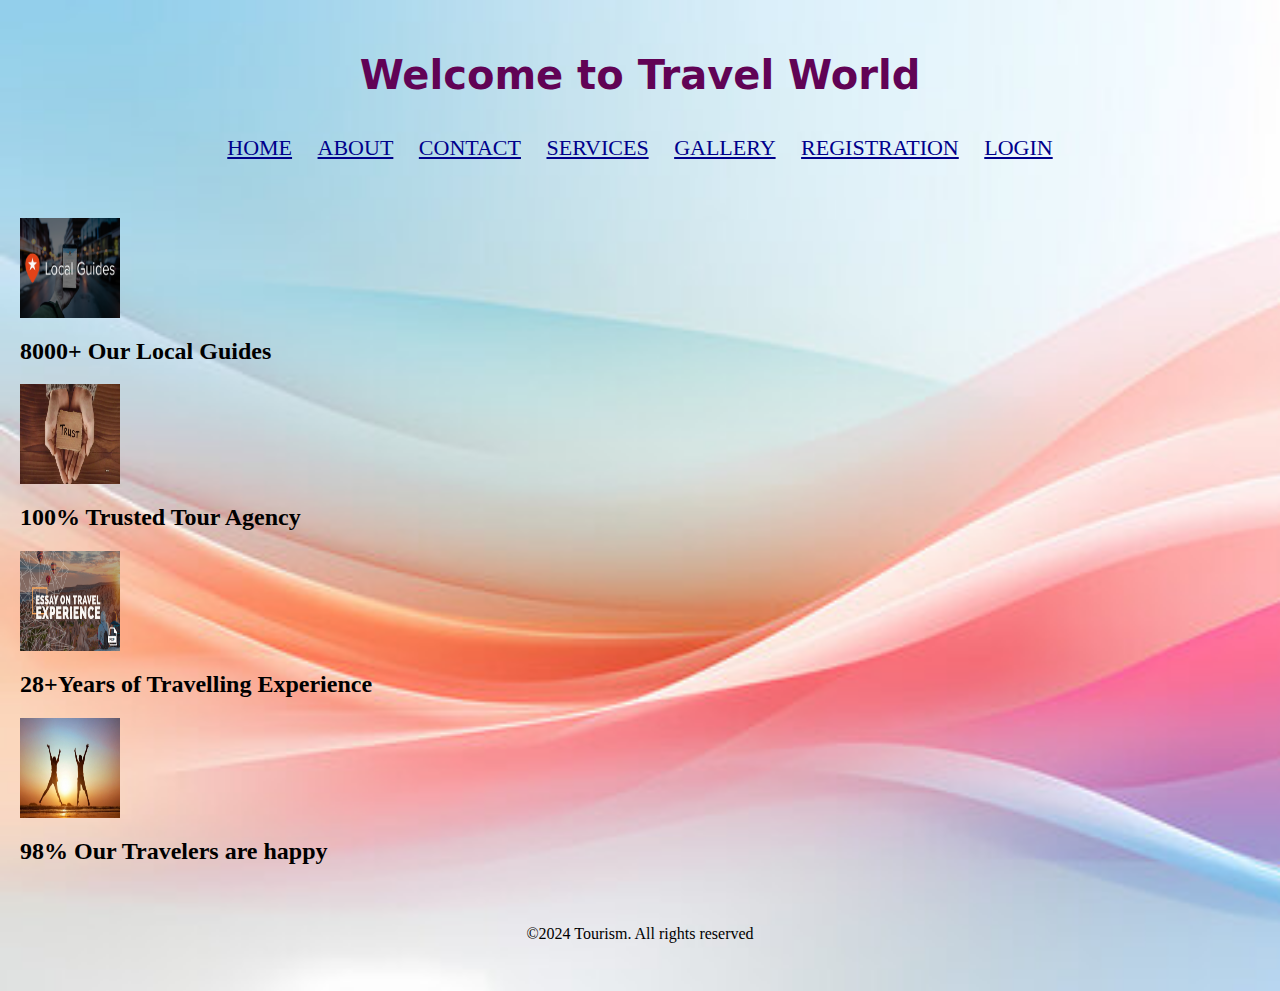
<file: index.html>
<html>
<html>
    <head>
        <title>services</title>
        <link rel="stylesheet" href="styles.css">
        <body background="backg.jpg"></body>
        <body text="beige"></body>
        <body leftmargin="20"></body>
        <body aria-setsize="35"></body>
    </head>
        <nav>
            <h1 style="font-size: 40px;">Welcome to Travel World</h1>
            <ul>
                <li><a href="home.html">HOME</a> </li>
                <li><a href="about.html">ABOUT</a> </li>                
                <li><a href="contact.html">CONTACT</a> </li>
                <li><a href="services.html">SERVICES</a></li>
                <li><a href="gallery.html">GALLERY</a> </li>
                <li><a href="registration.html">REGISTRATION</a></li>
                <li><a href="login.html">LOGIN</a></li>
            </ul>
        </nav>
        <header>
           <div class="services">
            <div class="tab">
                <div class="services1">
                    <img src="service1.jpg"width="100px" height="100px">
                    <h2>8000+ Our Local Guides</h2>
                </div>
                <div class="services1">
                    <img src="services2.jpg"width="100px" height="100px">
                    <h2>100% Trusted Tour Agency</h2>
                </div>
                <div class="tab">
                    <div class="services1">
                        <img src="services3.jpg"width="100px" height="100px">
                        <h2>28+Years of Travelling Experience</h2>
                    </div>
                    <div class="services1">
                        <img src="services4.jpg"width="100px" height="100px">
                        <h2>98%  Our Travelers are happy</h2>
                    </div>
            </div>
           </div>
        <footer>
             &copy;2024 Tourism. All rights reserved  
        </footer>
    </body>
</html>
</file>
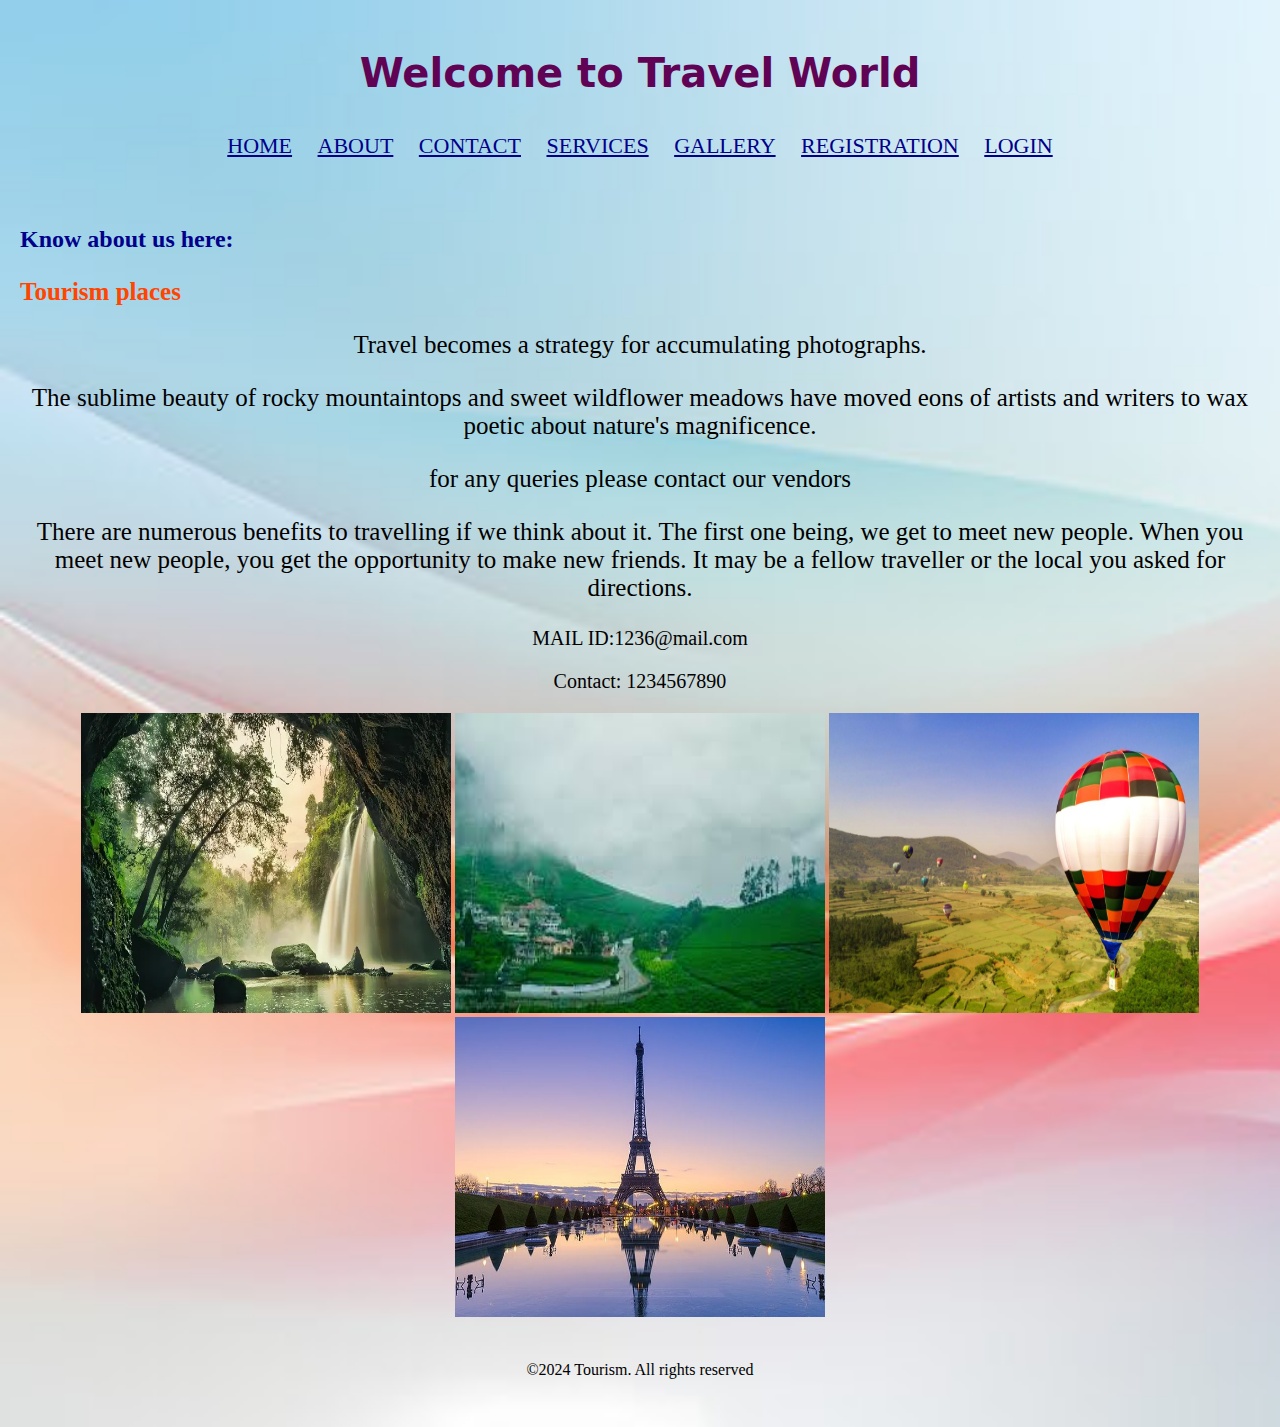
<file: about.html>
<!DOCTYPE html>
<html>
    <head>
        <title>ABOUT US</title>
        <link rel="stylesheet" href="styles.css">
        <body background="backg.jpg"></body>
        <body text="beige"></body>
        <body leftmargin="20"></body>
        <body aria-setsize="35"></body>
    </head>
        <nav>
            <h1 style="font-size: 40px;">Welcome to Travel World</h1>
            <ul>
                <li><a href="home.html">HOME</a> </li>
                <li><a href="about.html">ABOUT</a> </li>                
                <li><a href="contact.html">CONTACT</a> </li>
                <li><a href="services.html">SERVICES</a></li>
                <li><a href="gallery.html">GALLERY</a> </li>
                <li><a href="registration.html">REGISTRATION</a></li>
                <li><a href="login.html">LOGIN</a></li>
            </ul>
        </nav>
        <header>
            <h2>Know about us here:</h2>
            <h3 style="font-size: 25px;" >Tourism places</h3>
            <p style="font-size: 25px;">Travel becomes a strategy for accumulating photographs.</p>
            <p style="font-size: 25px;">The sublime beauty of rocky mountaintops and sweet wildflower meadows have moved eons of artists and writers to wax poetic about nature's magnificence.</p>
            <p style="font-size: 25px;">for any queries please contact our vendors</p>
            <p style="font-size: 25px;">There are numerous benefits to travelling if we think about it.
            The first one being, we get to meet new people. When you meet new people, you get the opportunity to make new friends.
             It may be a fellow traveller or the local you asked for directions.</p>
             <p style="font-size: 20px;">MAIL ID:1236@mail.com</p>
            <p style="font-size: 20px;">Contact: 1234567890</p>
        </header>
        <img src="araku.jpg" width="370" height="300">
        <img src="ooti.jpg"width="370" height="300">
        <img src="araku2.jpg"width="370" height="300">
        <img src="paris.jpg"width="370" height="300">
        <br>
        
        <footer>
             &copy;2024 Tourism. All rights reserved  
        </footer>
    </body>
</html>
</file>
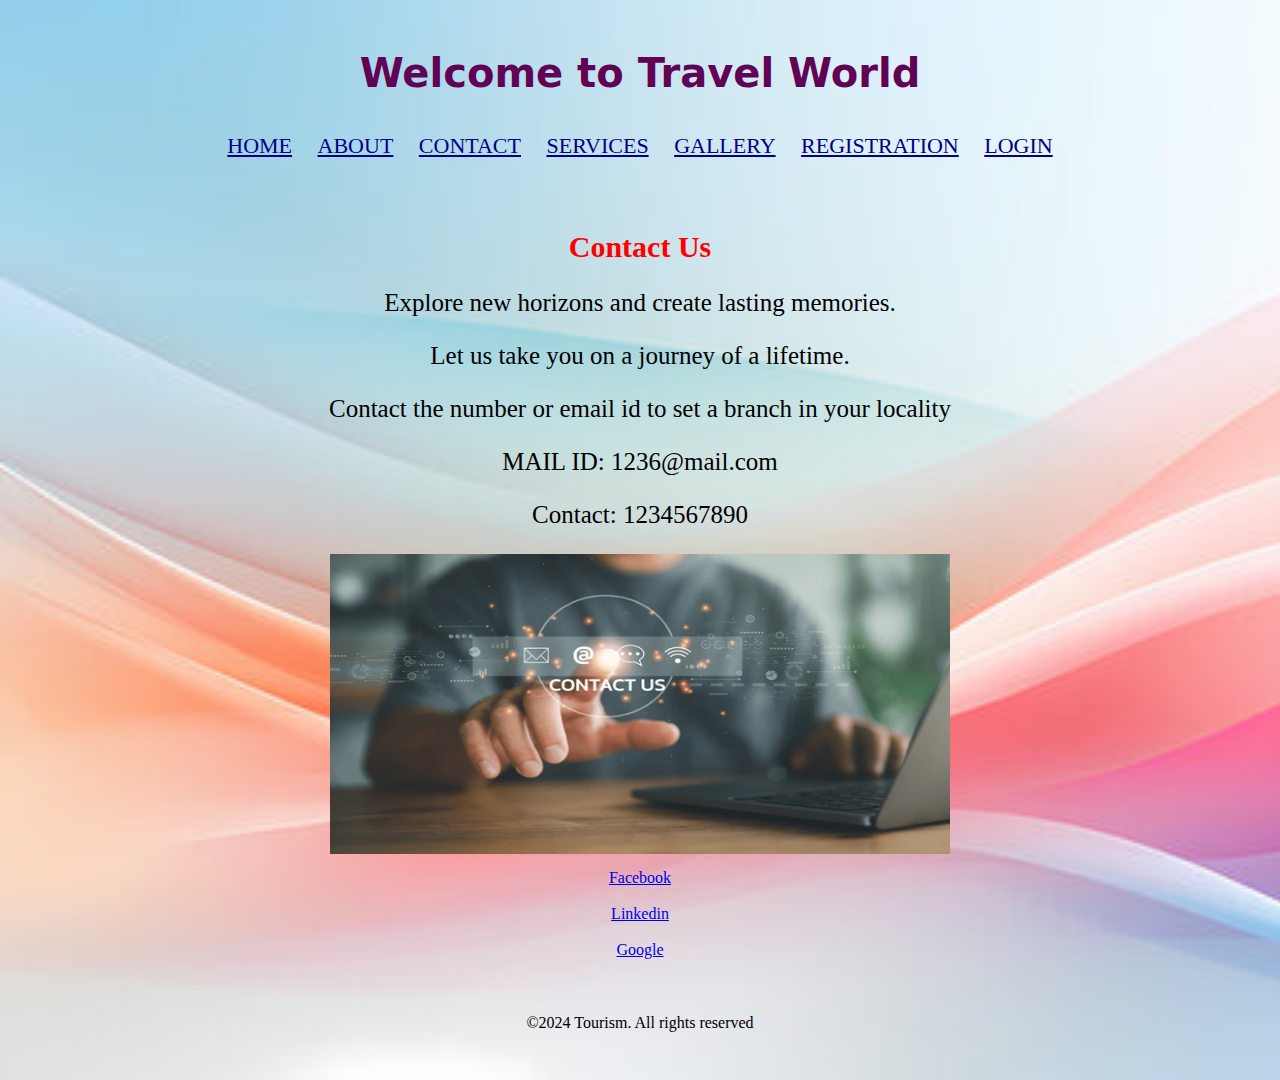
<file: contact.html>
<!DOCTYPE html>
<html>
    <head>
        <title>Gallary</title>
        <link rel="stylesheet" href="styles.css">
        <body background="backg.jpg"></body>
        <body text="beige"></body>
        <body leftmargin="20"></body>
        <body aria-setsize="35"></body>
        <body aria-setsize="35"></body>
        <style>
            p{
                color:black;
                text-align: center;
            }
            h2{
                text-align: center;
                color: red;
            }
        </style>
    </head>
        <nav>
            <h1 style="font-size: 40px;">Welcome to Travel World</h1>
            <ul>
                <li><a href="home.html">HOME</a> </li>
                <li><a href="about.html">ABOUT</a> </li>                
                <li><a href="contact.html">CONTACT</a> </li>
                <li><a href="services.html">SERVICES</a></li>
                <li><a href="gallery.html">GALLERY</a> </li>
                <li><a href="registration.html">REGISTRATION</a></li>
                <li><a href="login.html">LOGIN</a></li>
            </ul>
        </nav>
        <header>
            <h2 style="font-size: 30px;">Contact Us</h2>
    
            <p style="font-size: 25px;">Explore new horizons and create lasting memories.</p>
            <p style="font-size: 25px;">Let us take you on a journey of a lifetime.</p>
            <p style="font-size: 25px;">Contact the number or email id to set a branch in your locality</p>
            <p style="font-size: 25px;">MAIL ID: 1236@mail.com</p>
            <p style="font-size: 25px;">Contact: 1234567890</p>
            <img src="contactimg.jpg" alt="Contact" class="center" width="100" height="300">
        </header>
            <nav 1>
                <a href="https://www.facebook.com/">Facebook</a><br>
                <br>
                <a href="https://in.linkedin.com/">Linkedin</a><br>
                <br>
                <a href="https://www.google.com/">Google</a>
        </nav 1>
        <footer>
            &copy;2024 Tourism. All rights reserved
        </footer>
    </body>
</html>
</file>
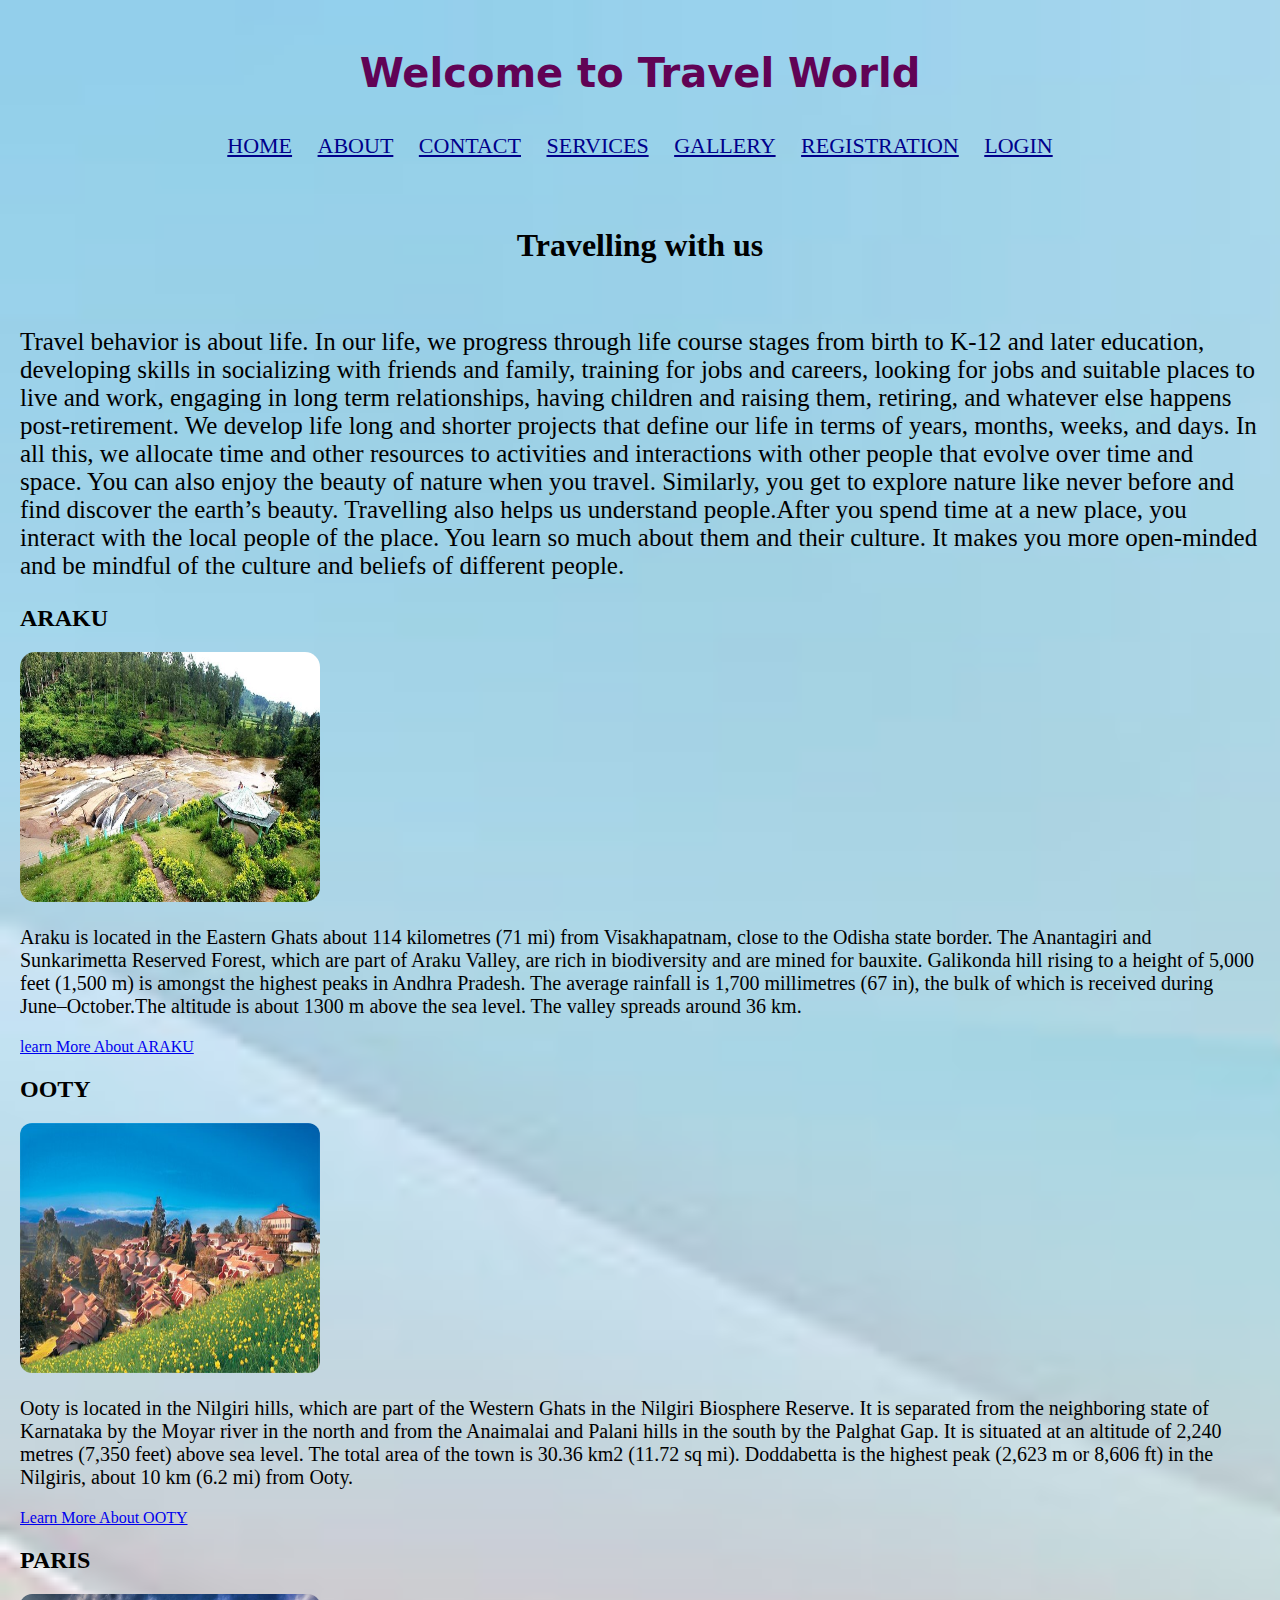
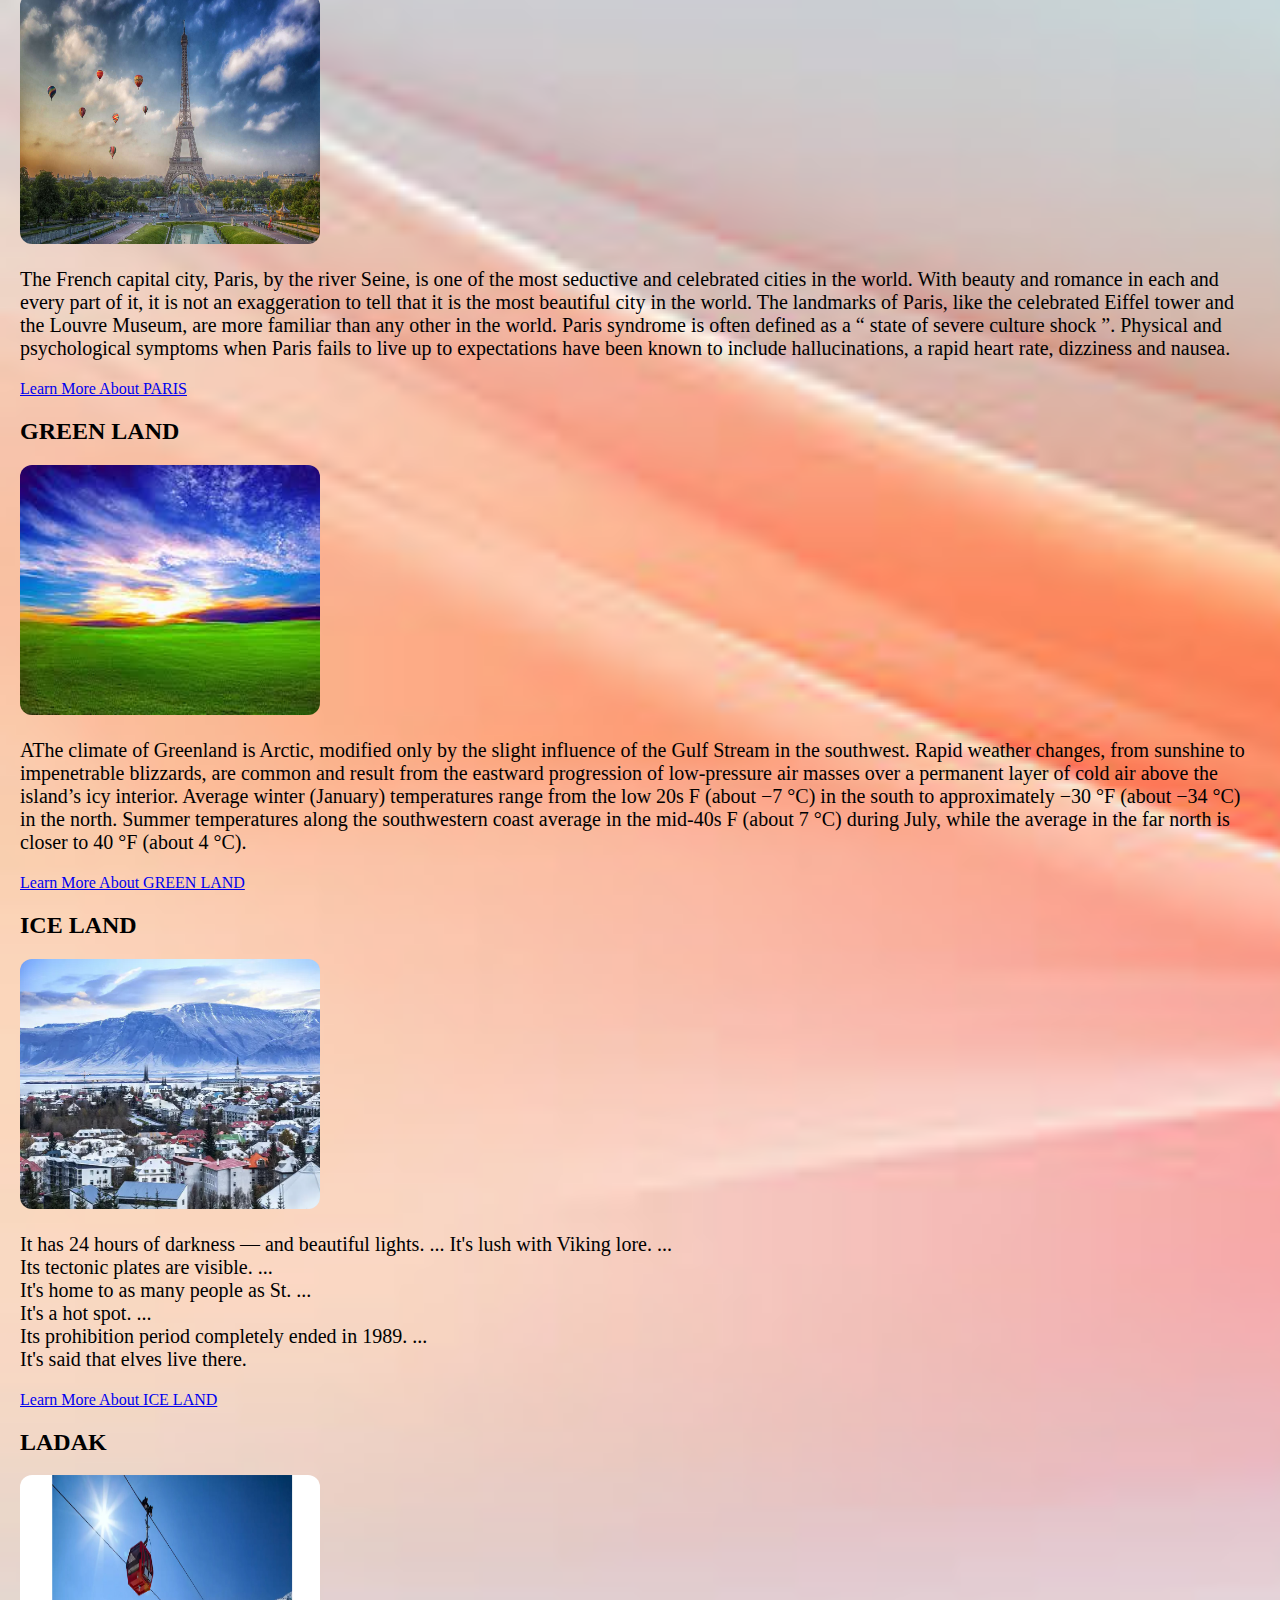
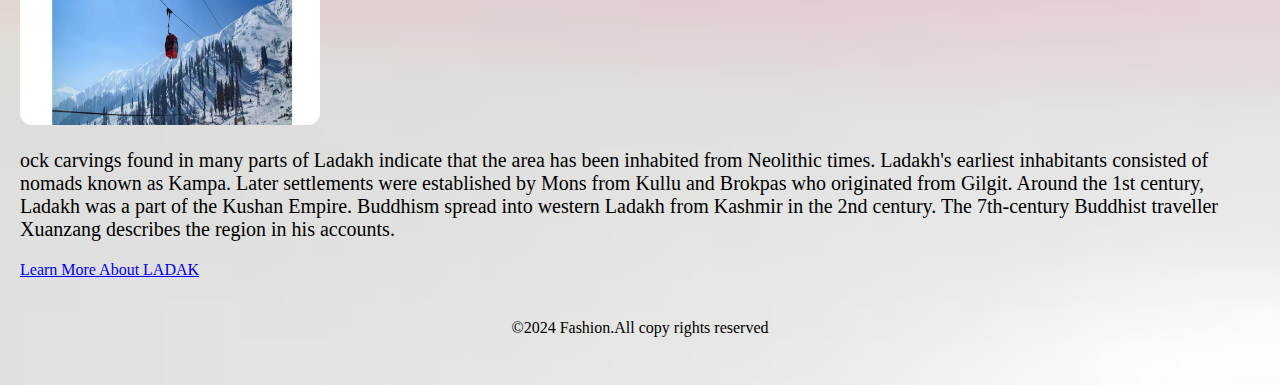
<file: gallery.html>
<!DOCTYPE html>
<html>
    <head>
        <title>ABOUT US</title>
        <link rel="stylesheet" href="styles.css">
        <body background="backg.jpg"></body>
        <body text="beige"></body>
        <body leftmargin="20"></body>
        <body aria-setsize="35"></body>
        <style>
            p{
                text-align: start;
            }
        </style>
    </head>
        <nav>
            <h1 style="font-size: 40px;">Welcome to Travel World</h1>
            <ul>
                <li><a href="home.html">HOME</a> </li>
                <li><a href="about.html">ABOUT</a> </li>                
                <li><a href="contact.html">CONTACT</a> </li>
                <li><a href="services.html">SERVICES</a></li>
                <li><a href="gallery.html">GALLERY</a> </li>
                <li><a href="registration.html">REGISTRATION</a></li>
                <li><a href="login.html">LOGIN</a></li>
            </ul>
        </nav>
        <div class="body">
            <div class="heading">
                <h1>Travelling with us</h1>
                <br>
                <p style="font-size: 25px;">Travel behavior is about life. In our life,
                     we progress through life course stages from birth to K-12 and later education, developing skills in socializing with friends and family,
                      training for jobs and careers, looking for jobs and suitable places to live and work, engaging in long term relationships,
                       having children and raising them, retiring, and whatever else happens post-retirement. 
                       We develop life long and shorter projects that define our life in terms of years, months, weeks, and days. In all this, 
                    we allocate time and other resources to activities and interactions with other people that evolve over time and space.
                    You can also enjoy the beauty of nature when you travel. 
                    Similarly, you get to explore nature like never before and find discover the earth’s beauty.
                     Travelling also helps us understand people.After you spend time at a new place, you interact with the local people of the place. 
                     You learn so much about them and their culture. 
                     It makes you more open-minded and be mindful of the culture and beliefs of different people.</p>
            </div>
            <div class="tours">
                <div class="places"></div>
                <h2>ARAKU</h2>
                <img src="arak.jpg" style="width:300px ; height:250px; border-radius: 15px;">
                <br>
                <p style="font-size: 20px;">Araku is located in the Eastern Ghats about 114 kilometres (71 mi) from Visakhapatnam,
                    close to the Odisha state border. 
                    The Anantagiri and Sunkarimetta Reserved Forest, which are part of Araku Valley,
                     are rich in biodiversity and are mined for bauxite.
                    Galikonda hill rising to a height of 5,000 feet (1,500 m)
                     is amongst the highest peaks in Andhra Pradesh. 
                    The average rainfall is 1,700 millimetres (67 in), 
                    the bulk of which is received during June–October.The altitude is about 1300 m above the sea level. 
                    The valley spreads around 36 km.</p>
                   
                    <p><a href="https://www.india.com/travel/visakhapatnam/places-to-visit/valleys-araku-valley/">learn More About ARAKU</a></p>
            </div>
            <div class="places"></div>
            <h2>OOTY</h2>
                <img src="hotel-main-image.jpg" style="width:300px ; height:250px; border-radius: 12px;">
                <br>
                <p style="font-size: 20px;"> Ooty is located in the Nilgiri hills, 
                    which are part of the Western Ghats in the Nilgiri Biosphere Reserve. 
                    It is separated from the neighboring state of Karnataka by the Moyar river in the north 
                    and from the Anaimalai and Palani hills in the south by the Palghat Gap.
                    It is situated at an altitude of 2,240 metres (7,350 feet) above sea level.
                    The total area of the town is 30.36 km2 (11.72 sq mi).
                    Doddabetta is the highest peak (2,623 m or 8,606 ft) in the Nilgiris, about 10 km (6.2 mi) from Ooty.</p>
                    <a href="https://www.yaclass.in/p/english-language-state-board/class-6/prose-2793/trip-to-ooty-3430/re-46d15bf7-1679-4f70-b600-ecff768b022a">Learn More About OOTY</a>
                
            </div>
            <div class="places">
                <h2>PARIS</h2>
                <img src="gallaryy4.jpg" style="width:300px ; height:250px; border-radius: 12px;">
                <br>
                <p style="font-size: 20px;">The French capital city, Paris, by the river Seine,
                    is one of the most seductive and celebrated cities in the world. 
                    With beauty and romance in each and every part of it, it is not an exaggeration to tell that
                     it is the most beautiful city in the world. The landmarks of Paris, like the celebrated Eiffel tower and
                    the Louvre Museum, are more familiar than any other in the world.
                    Paris syndrome is often defined as a “ state of severe culture shock ”. 
                    Physical and psychological symptoms when Paris fails to live up to expectations have been known to include hallucinations,
                     a rapid heart rate, dizziness and nausea.</p>
        
                    <a href="https://en.wikipedia.org/wiki/Paris_syndrome">Learn More About PARIS</a>
            </div>
            <div class="places">
                <h2>GREEN LAND</h2>
                <img src="gallaryy5.jpg" style="width:300px ; height:250px; border-radius: 12px;">
                <br>
                <p style="font-size: 20px;">AThe climate of Greenland is Arctic, modified only
                    by the slight influence of the Gulf Stream in the southwest. 
                   Rapid weather changes, from sunshine to impenetrable blizzards, 
                   are common and result from the eastward progression of low-pressure air masses over a permanent layer 
                   of cold air above the island’s icy interior. Average winter (January) temperatures range from
                    the low 20s F (about −7 °C) 
                   in the south to approximately −30 °F (about −34 °C) in the north. 
                   Summer temperatures along the southwestern coast average in 
                   the mid-40s F (about 7 °C) during July,
                    while the average in the far north is closer to 40 °F (about 4 °C).</p>
    
                    <a href="https://en.wikipedia.org/wiki/Greenland">Learn More About GREEN LAND</a>
            </div>
        </div>
        <div class="places">
            <h2>ICE LAND</h2>
    
            <img src="ICE1.JPG" style="width:300px ; height:250px; border-radius: 12px;">
            <br>
            <p style="font-size: 20px;">It has 24 hours of darkness — and beautiful lights. ...
                It's lush with Viking lore. ...<br>
                Its tectonic plates are visible. ...<br>
                It's home to as many people as St. ...<br>
                It's a hot spot. ...<br>
                Its prohibition period completely ended in 1989. ...<br>
                It's said that elves live there.</p></p>
                
                <a href="https://www.pumpjackpress.com/blog/2024/6/10/a-theory-of-travel">Learn More About ICE LAND</a>
        </div>
    </div>
    <div class="places">
        <h2>LADAK</h2>

        <img src="GALLARYIMG2.JPG" style="width:300px ; height:250px; border-radius: 12px;">
        <br>
        <p style="font-size: 20px;">ock carvings found in many parts of Ladakh indicate that the area has been inhabited from Neolithic times.
            Ladakh's earliest inhabitants consisted of nomads known as Kampa.
            Later settlements were established by Mons from Kullu and Brokpas who originated from Gilgit.
            Around the 1st century, Ladakh was a part of the Kushan Empire. 
            Buddhism spread into western Ladakh from Kashmir in the 2nd century. 
            The 7th-century Buddhist traveller Xuanzang describes the region in his accounts.</p>
            
            <a href="https://www.britannica.com/place/Ladakh">Learn More About LADAK</a>
    </div>
</div>
    
    <footer>
        &copy;2024 Fashion.All copy rights reserved
    </footer>
</body>
</html>
</file>
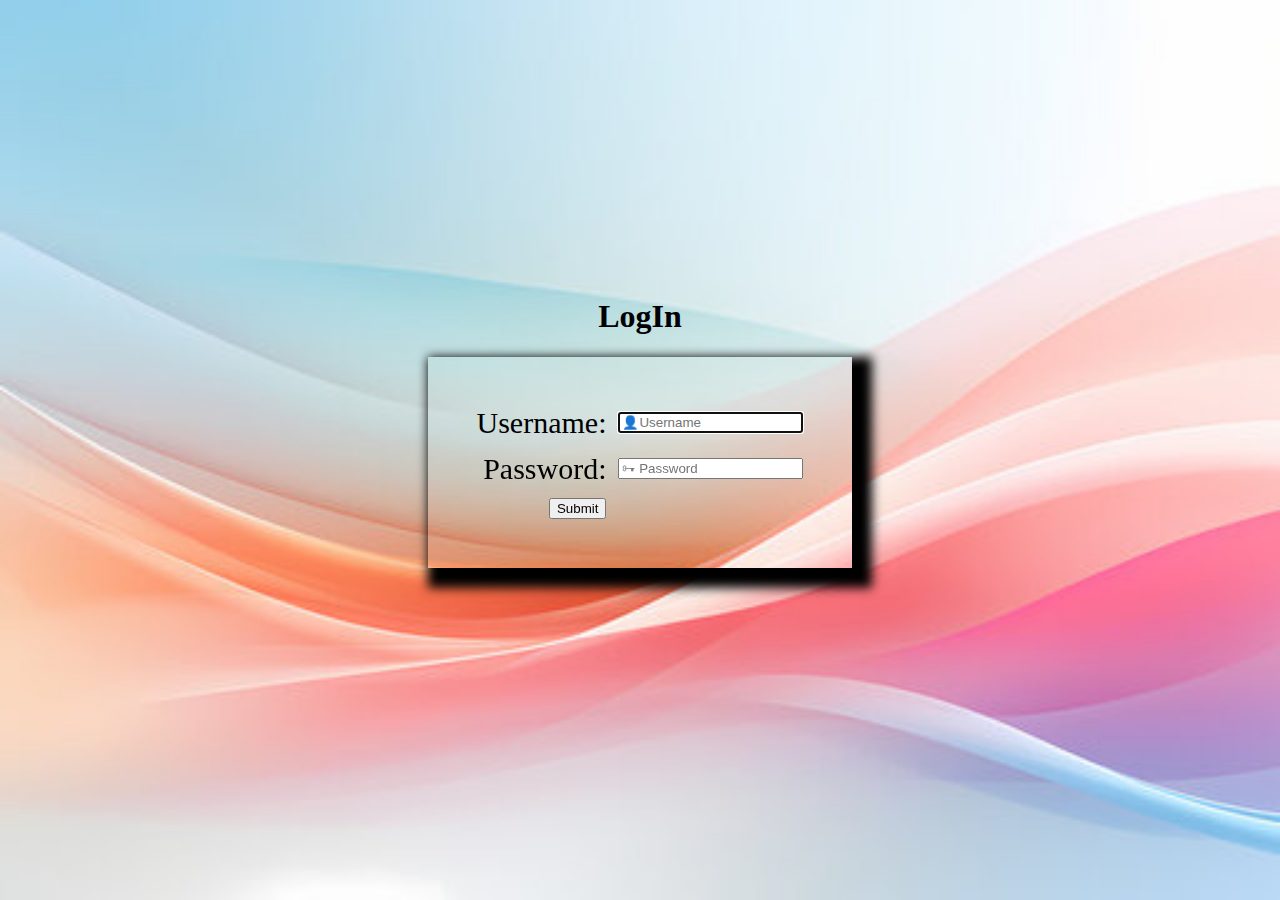
<file: login.html>
<html>
    <head>
        <title>Login page</title>
        <style>
            body{
                align-content: center;
                background-image: url("backg.jpg");
                background-size: cover;
                

            }
            table{
                box-shadow:10px 10px 10px 10px  black;
                border-spacing: 10px;
                font-size: 30px;
                padding: 3%;
            }
            table tr td{
               text-align: right;
            }
            btn{
                height: 10px;
                width: 20px;
            }
        </style>
    </head>
    <center><body>
        <form action="loginsucess.html">
        <h1>LogIn</h1>
        <table>
           
                <td>Username:</td>
                <td><input type="text" placeholder="👤Username" autofocus required ></td></tr>
                <tr>
                    <td><p>Password:</p></td>
                    <td><input type="password" placeholder="🗝 Password" required></td></tr>
                    <tr><td><input type="submit"></td></tr>
                
            
                    
            
        </table><br>
        
        
    </form>
    </body></center>
</html>
</file>
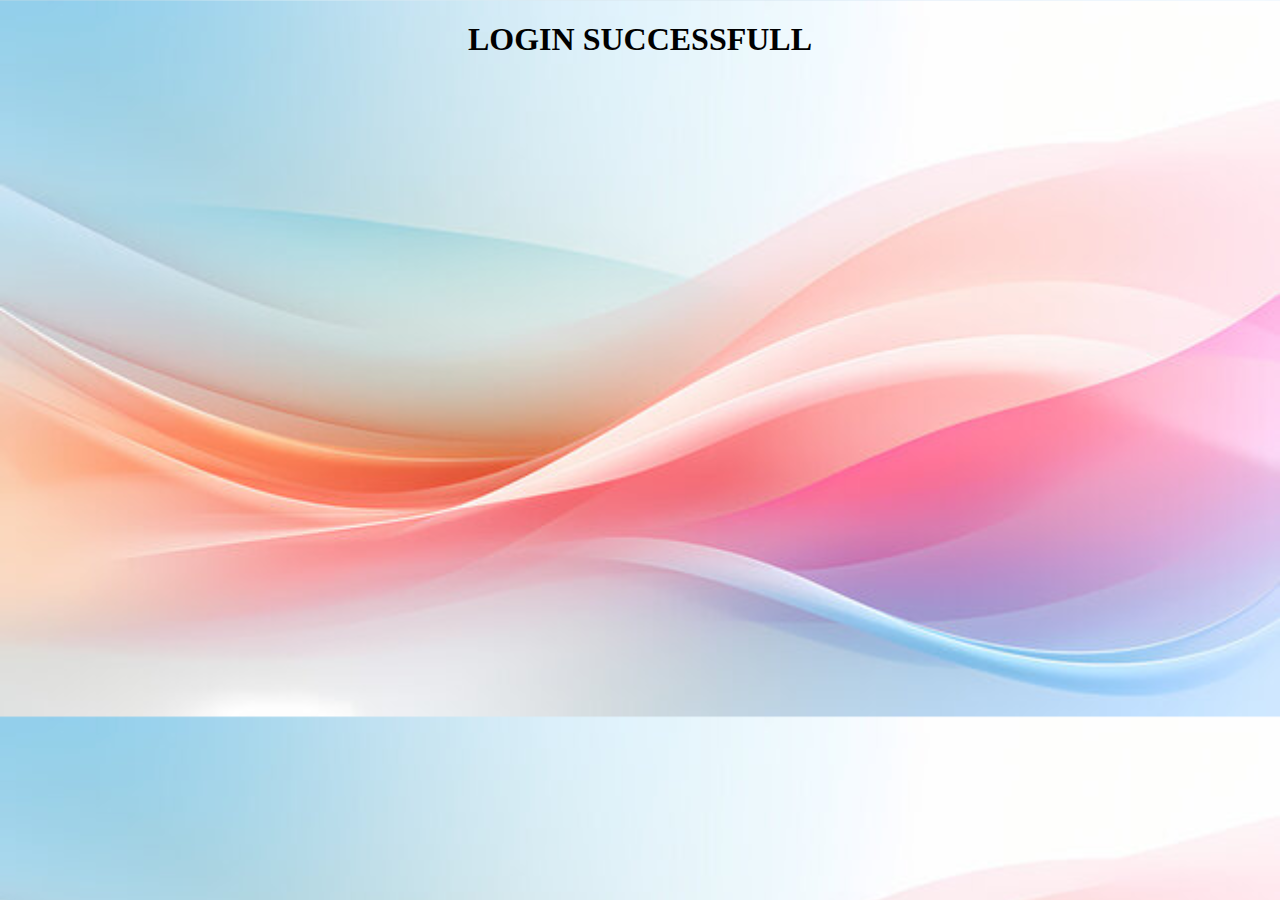
<file: loginsucess.html>
<!DOCTYPE html>
<html><head>
    <title>
        LOGINPAGE
    </title>
    <link rel="stylesheet" href="styles.css">
    <body background="backg.jpg"></body>
        <body text="beige"></body>
        <body leftmargin="20"></body>
        <body aria-setsize="35"></body>
</head>
<body>
    <h1>LOGIN SUCCESSFULL</h1>
</body>
</html>
</file>
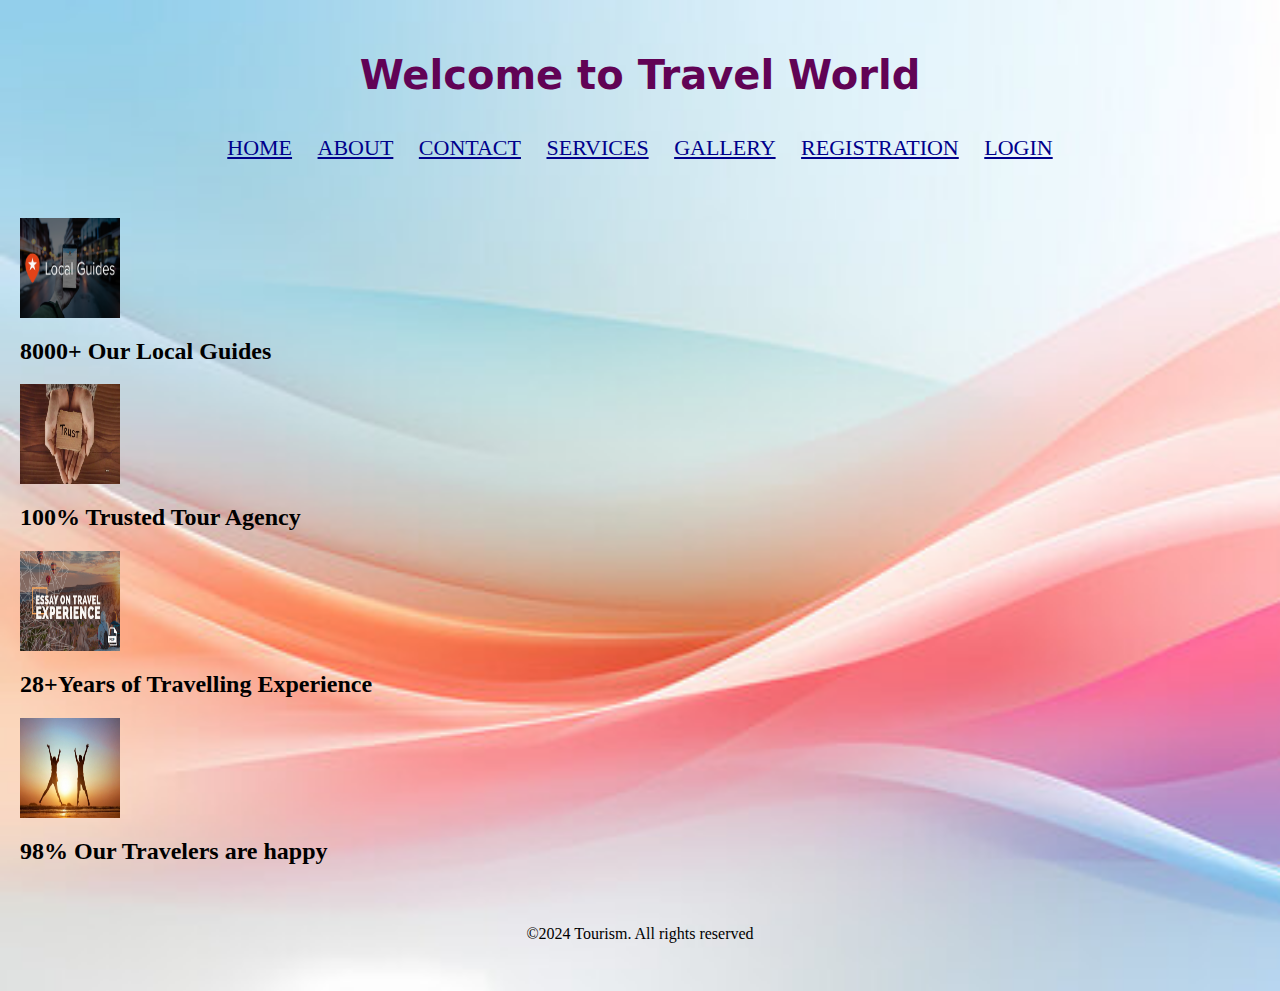
<file: services.html>
<html>
<html>
    <head>
        <title>services</title>
        <link rel="stylesheet" href="styles.css">
        <body background="backg.jpg"></body>
        <body text="beige"></body>
        <body leftmargin="20"></body>
        <body aria-setsize="35"></body>
    </head>
        <nav>
            <h1 style="font-size: 40px;">Welcome to Travel World</h1>
            <ul>
                <li><a href="home.html">HOME</a> </li>
                <li><a href="about.html">ABOUT</a> </li>                
                <li><a href="contact.html">CONTACT</a> </li>
                <li><a href="services.html">SERVICES</a></li>
                <li><a href="gallery.html">GALLERY</a> </li>
                <li><a href="registration.html">REGISTRATION</a></li>
                <li><a href="login.html">LOGIN</a></li>
            </ul>
        </nav>
        <header>
           <div class="services">
            <div class="tab">
                <div class="services1">
                    <img src="service1.jpg"width="100px" height="100px">
                    <h2>8000+ Our Local Guides</h2>
                </div>
                <div class="services1">
                    <img src="services2.jpg"width="100px" height="100px">
                    <h2>100% Trusted Tour Agency</h2>
                </div>
                <div class="tab">
                    <div class="services1">
                        <img src="services3.jpg"width="100px" height="100px">
                        <h2>28+Years of Travelling Experience</h2>
                    </div>
                    <div class="services1">
                        <img src="services4.jpg"width="100px" height="100px">
                        <h2>98%  Our Travelers are happy</h2>
                    </div>
            </div>
           </div>
        <footer>
             &copy;2024 Tourism. All rights reserved  
        </footer>
    </body>
</html>
</file>
<file: styles.css>
nav{
    padding: 15px;
    margin: 10;
}
nav ul{
    text-align: center;
    list-style-type: none;
    font-size: 22px;
    padding: 10px;  
}
nav h1{
    color: rgb(97,3,85);
    font-family: system-ui, -apple-system, BlinkMacSystemFont, 'Segoe UI', Roboto, Oxygen, Ubuntu, Cantarell, 'Open Sans', 'Helvetica Neue', sans-serif;
}
nav ul li a{
    text-align: center;
    color:darkblue;
    font-family: cursive;
}
nav ul li{
    padding: 10px;
    display: inline;
}
footer{
   
    color: black;
    text-align: center;
    padding: 40px;
}
p{
    text-align: center;
    color: black;
    text-shadow: rgb(200, 0, 100);
    size: 30px;
}
h1{
    color:black;
    text-align: center;
    text-decoration: solid;
}

body{
    color:darkblue;
    text-align: center;
    background-size: cover;
}
.center {
    display: block;
    margin-left: auto;
    margin-right: auto;
    width: 50%;
  }
  h2{
    text-align: start;
    text-decoration: solid;
}
h3{
    color:orangered;
    text-align: start;
    text-decoration: solid;
}
.box{
    width:500px;
    height:350px;
    background:rgb(24, 44, 223);
    box-shadow:10px 10px 10px red ,10px 10px 10px blue;
}
div{
text-align:start;
color: black;
text-shadow: rgb(200, 0, 100);
size: 30px;
}

h4{
    text-align: start;
    text-decoration:underline;
}
.container{
    display:flex;
}
</file>
